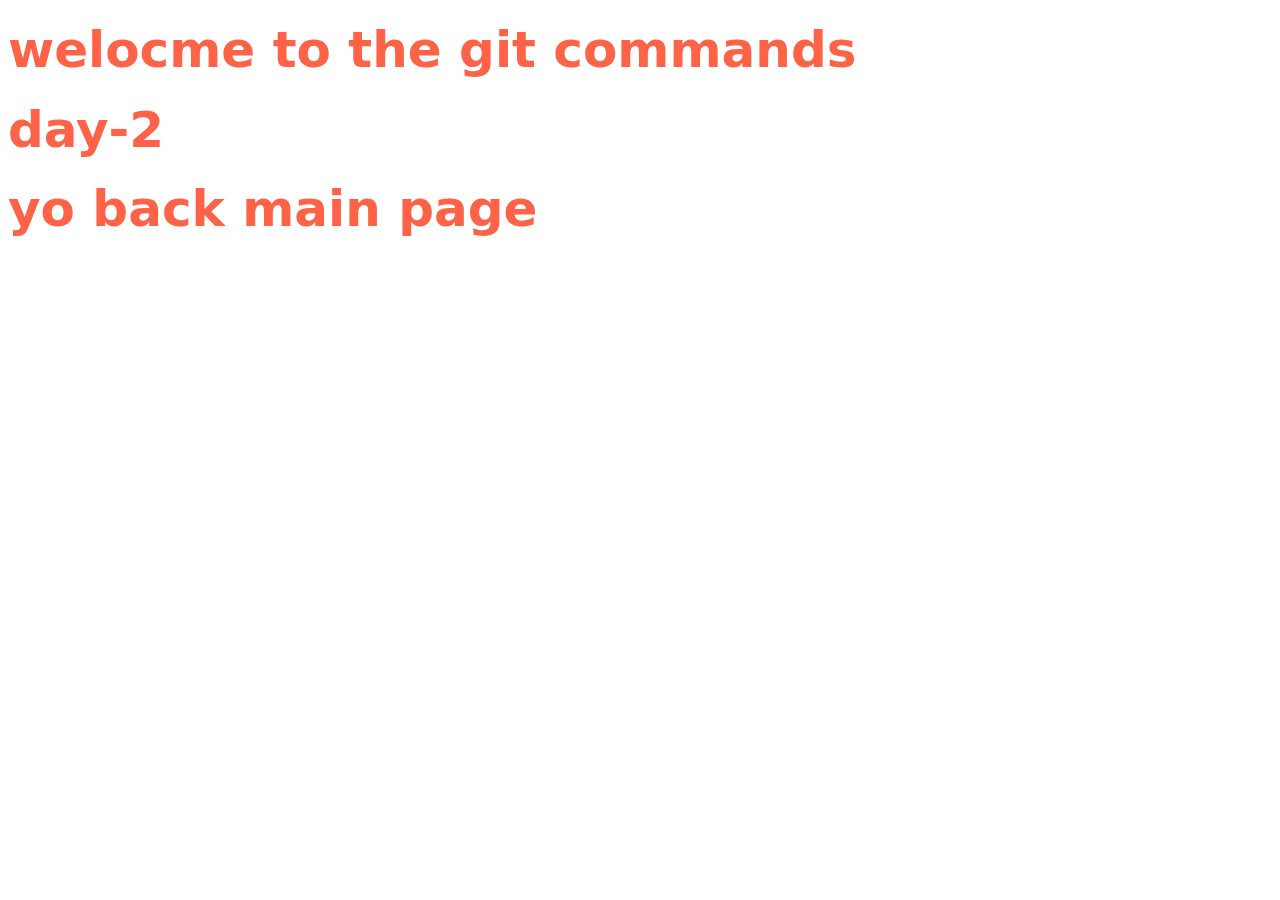
<file: index.html>
<!DOCTYPE html>
<html lang="en">
<head>
    <meta charset="UTF-8">
    <meta name="viewport" content="width=device-width, initial-scale=1.0">
    <title>Document</title>
    <link rel="stylesheet" href="./css/style.css">
</head>
<body>
    <h1>welocme to  the git commands</h1>
    <h1>day-2</h1>
    <h1>yo back main page</h1>
</body>
</html>
</file>
<file: css/style.css>
h1::first-line{
     font-size: 50px;
     font-family: system-ui, -apple-system, BlinkMacSystemFont, 'Segoe UI', Roboto, Oxygen, Ubuntu, Cantarell, 'Open Sans', 'Helvetica Neue', sans-serif;
     color: tomato;
     
}
</file>
